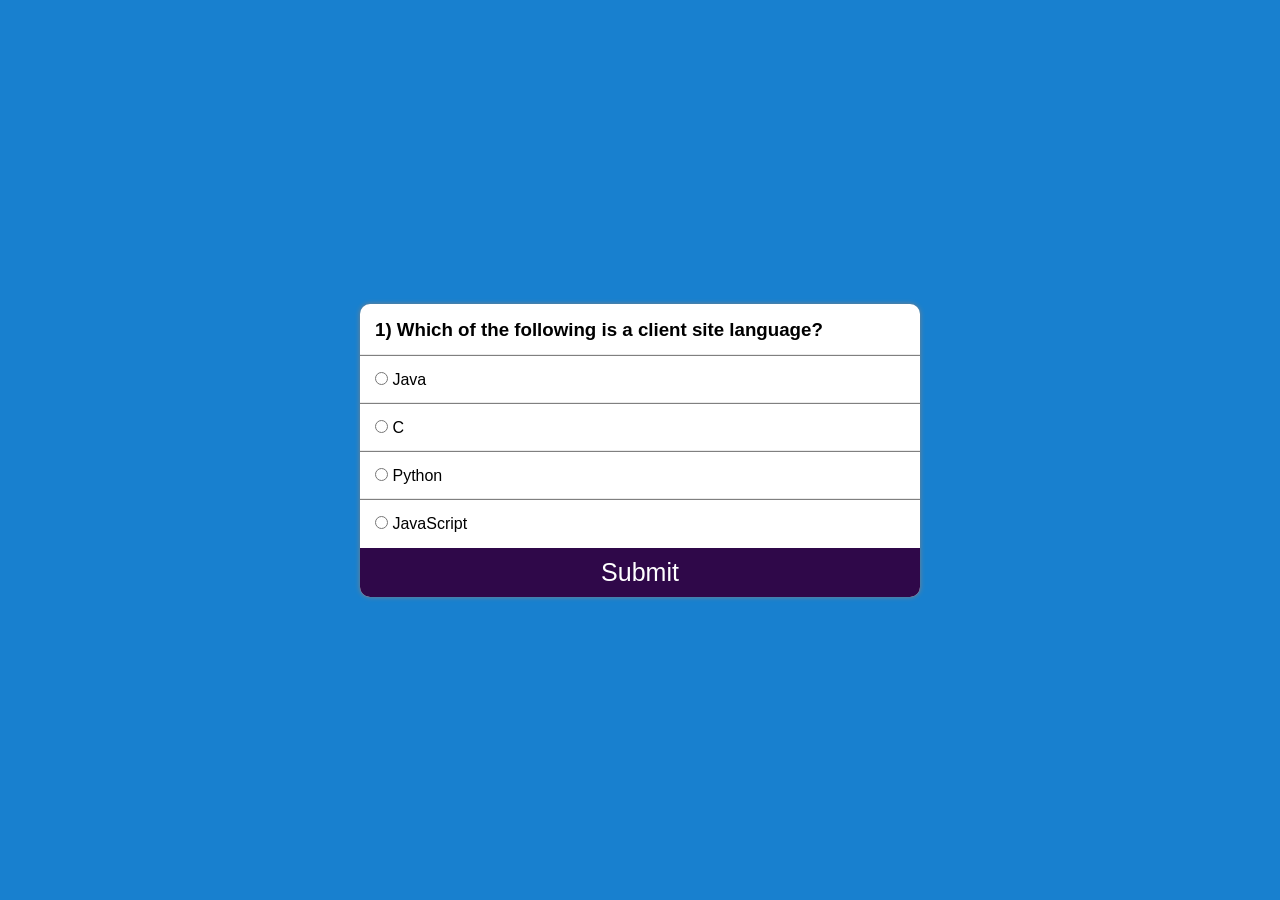
<file: QuizApp/index.html>
<!DOCTYPE html>
<html lang="en">

<head>
    <meta charset="UTF-8">
    <meta http-equiv="X-UA-Compatible" content="IE=edge">
    <meta name="viewport" content="width=device-width, initial-scale=1.0">
    <title>Document</title>
    <link rel="stylesheet" href="style.css" />
</head>

<body>
    <section class="main">

        <div class="container">
            <div class="col">
                <h3 id="questionBox">
                    1) Lorem ipsum dolor sit amet, consectetur adipisicing elit Debitis?
                </h3>
            </div>
            <div class="col box">
                <input name="option" type="radio" id="first" value="a" required>
                <label for="first">Testing 1</label>
            </div>
            <div class="col box">
                <input name="option" type="radio" id="second" value="b" required>
                <label for="second">Testing 2</label>
            </div>
            <div class="col box">
                <input name="option" type="radio" id="third" value="c" required>
                <label for="third">Testing 3</label>
            </div>
            <div class="col box">
                <input name="option" type="radio" id="fourth" value="d" required>
                <label for="fourth">Testing 4</label>
            </div>
            <button id="submit">Submit</button>
        </div>

    </section>
    <script src="script.js"></script>
</body>

</html>
</file>
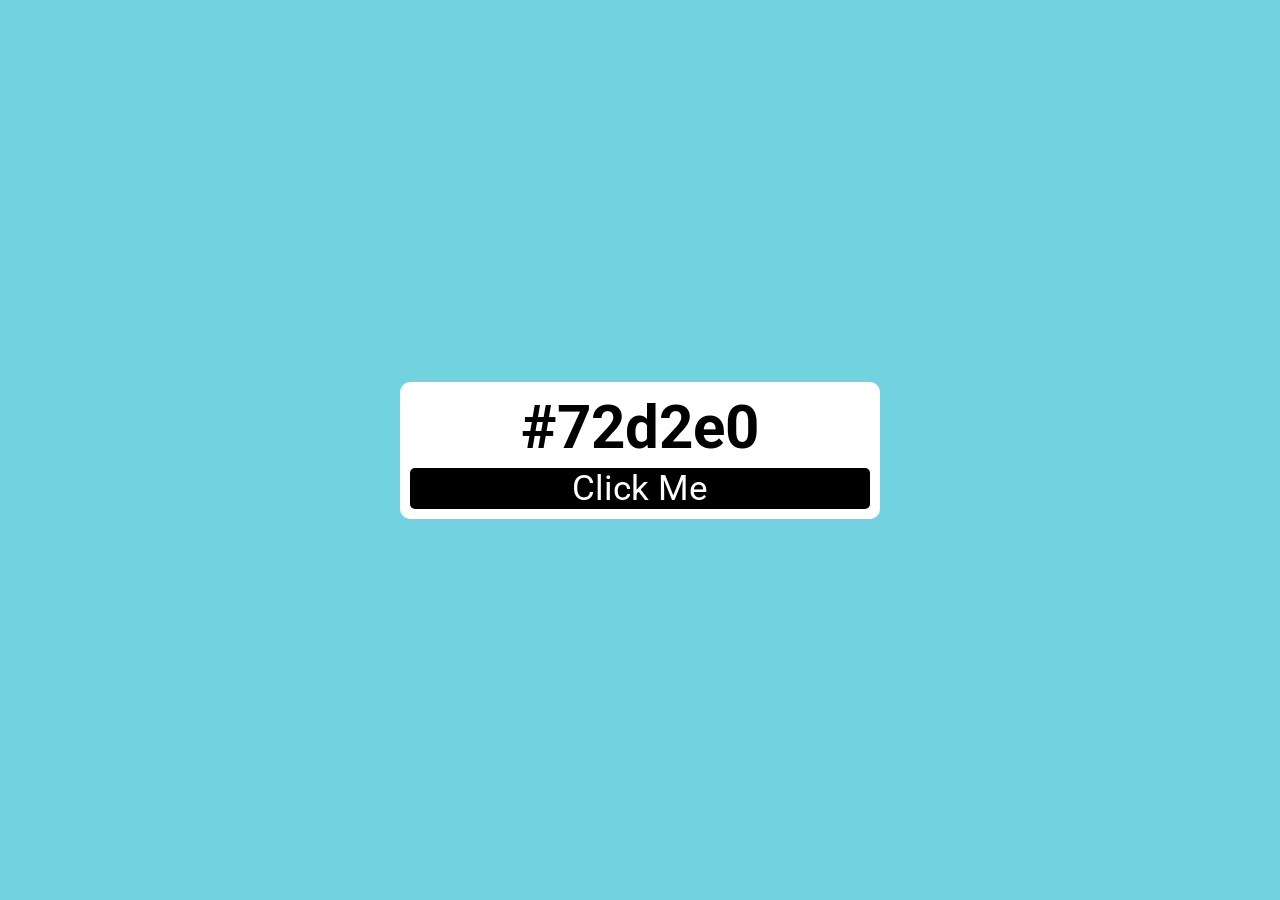
<file: RandomNumber/index.html>
<!DOCTYPE html>
<html lang="en">

<head>
    <meta charset="UTF-8">
    <meta http-equiv="X-UA-Compatible" content="IE=edge">
    <meta name="viewport" content="width=device-width, initial-scale=1.0">
    <title>Document</title>
    <link rel="stylesheet" href="style.css" />
</head>

<body>
    <div class="main">
        <div class="container">
            <h2 id="color-code">#fff</h2>
            <button id="btn">Click Me</button>
        </div>
    </div>
    <script src="script.js"></script>
</body>

</html>
</file>
<file: QuizApp/style.css>
* {
    padding: 0;
    margin: 0;
    box-sizing: border-box;
    font-family: 'Poppins', sans-serif;
}

@import url('https://fonts.googleapis.com/css2?family=Poppins:wght@100&display=swap');
.main {
    width: 100%;
    height: 100vh;
    display: flex;
    justify-content: center;
    align-items: center;
    background-color: rgb(24, 128, 207);
}

.container {
    width: 35rem;
    box-shadow: 0px 0px 5px grey;
    display: flex;
    background-color: white;
    border-radius: 10px;
    overflow: hidden;
    flex-direction: column;
}

.col {
    text-align: justify;
    padding: 15px;
    width: 95%;
}

#submit {
    width: 100%;
    background-color: rgb(47, 8, 73);
    transition: 0.5s;
    color: white;
    outline: none;
    border: none;
    font-size: 25px;
    display: block;
    padding: 10px;
    cursor: pointer;
}

#submit:hover {
    background-color: rgb(34, 6, 53);
}

.box {
    box-shadow: 0px -1px 1px grey;
    width: 100%;
}
</file>
<file: RandomNumber/style.css>
@import url('https://fonts.googleapis.com/css2?family=Roboto:wght@100&display=swap');
* {
    padding: 0;
    margin: 0;
    box-sizing: border-box;
    font-family: 'Roboto', sans-serif;
}

body {
    transition: 0.5s;
}

.main {
    width: 100%;
    height: 100vh;
    display: flex;
    justify-content: center;
    align-items: center;
}

.container {
    width: 30rem;
    padding: 10px;
    border-radius: 10px;
    font-size: 40px;
    background-color: white;
    text-align: center;
}

button {
    margin-top: 5px;
    width: 100%;
    background-color: black;
    color: white;
    border: none;
    border-radius: 5px;
    display: block;
    font-size: 35px;
}
</file>
